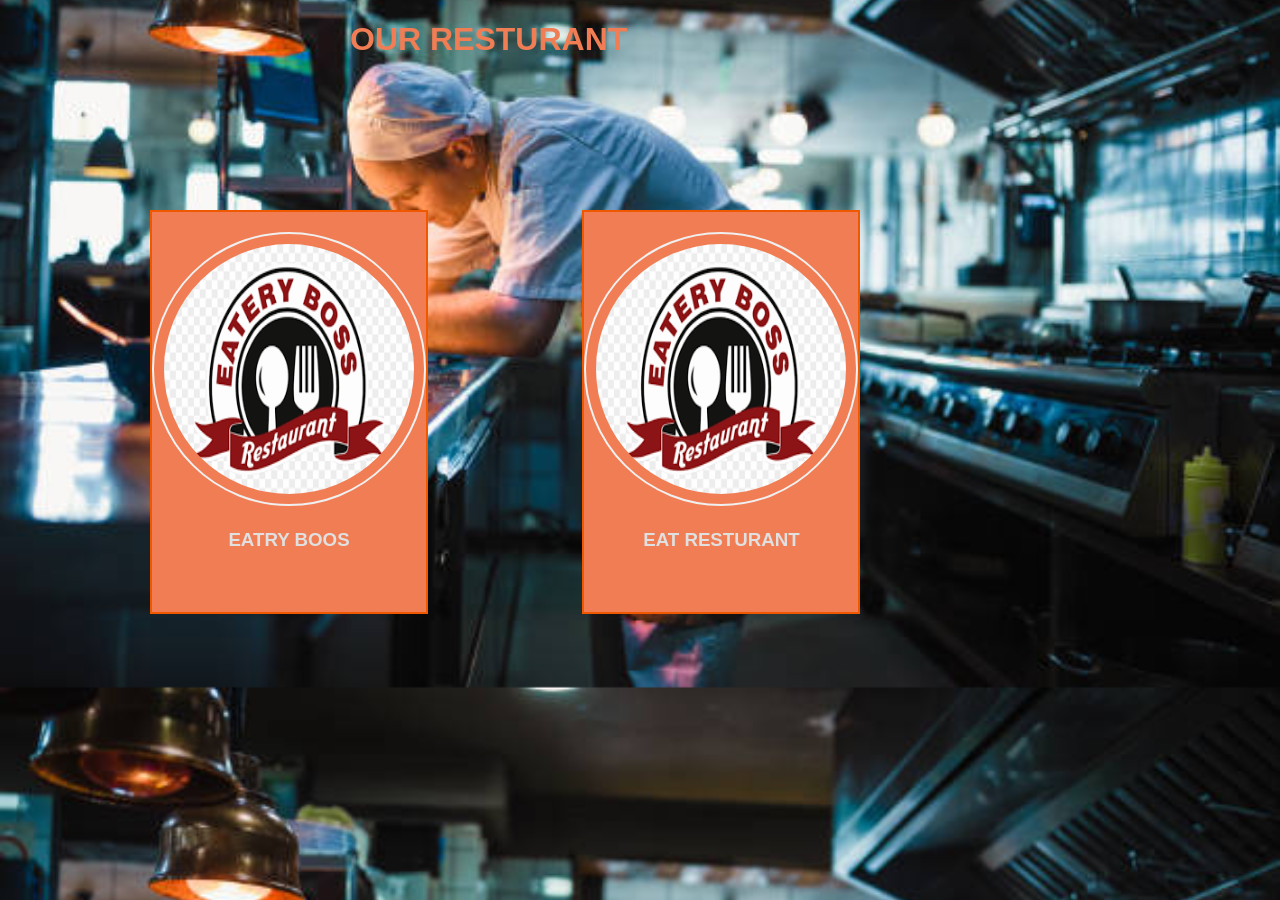
<file: hagaton/htmlfolder/resturants.html>
<!DOCTYPE html>
<html lang="en">
<head>
    <meta charset="UTF-8">
    <meta name="viewport" content="width=device-width, initial-scale=1.0">
    <title>HAGATHON</title>
    <link rel="stylesheet" href="../stylefolder/style.css">
</head>
<body>


    <div><h1 class="mainres">OUR RESTURANT</h1></div>

    <div class="resturnt" onclick="funfun()">
        
        <div>
            <img class="imgres" src="../images/rsturantlogo.png" alt="">
            <h3 class="restheading"> EATRY BOOS</h3>
         </div>
    </div>
    <div class="resturnt" onclick="funfun1()">
        <div>
            <img class="imgres" src="../images/rsturantlogo.png" alt="">
            <h3 class="restheading"> EAT RESTURANT</h3>
        </div>
    </div>
    




    <script src="../javascriptfoler/app.js"></script>
</body>
</html>
</file>
<file: hagaton/stylefolder/style.css>
body{
    margin: 0px;
    padding: 0px;
    height: 500px;
    font-family: sans-serif;
    background-image: url(../images/istockphoto-1158191245-612x612.jpg) ;
    background-size: cover;
    background-position: center;
    background-image: norepait();
    

}



.signup-form-div{
    border: 2px solid #f05800;
width: 250px;
box-shadow: 0 0 3px 0(0,0,0,0.3);
background-image: url();
padding-left:30px ;
padding-right:30px ;

margin: 8% auto;
text-align: center;
height: auto;
margin-bottom: -150px;

}

.signup-form-div h1{
    color: #f05800;
    margin-bottom: -5px;
}

.usericon{
   height: 90px;
    width: 90px;
    margin-top: -50px;
    border-radius: 55px;
}

.input-box{
    color: #f05800;
border-radius: 20px;
padding: 10px;
margin: 10px;
width: 88%;
border: 2px solid #f05800;
outline: none;
}
.input-box:hover{
   background-color: #f05800;
   color: white;
   cursor: pointer;
}


button{
    color: #f05800;
    width: 88%;
    padding: 10px;
    border-radius: 20px;
    font-size: 15px;
    margin: 10px 0;
    border: none;
    outline: none;
    cursor: pointer;
}
button:hover{
    color: white;
    background-color: #f05800;
    cursor: pointer;
}
.sing-btn,.face-btn{
    background-color: #1c8adb;
}

a{
    text-decoration: none;
    color: #f05800;
}
hr{
 
    width: 76%;
}
.or{
    width: 30px;
    margin: -19px auto 10px;
    background: #fff
}




#cart1{
    color: black;
   display: inline-block !important;
   background-color: rgb(0, 0, 0);
    border: 2px solid black;
    width: 400px !important;
    text-align: center;
    margin-top: 20px;
    margin-left: 20px;

}
#cart1,img{
width: 100%;
border: 2px solid rgb(241, 240, 240);


}
#cart1,p1{
    width:150px;
    margin-left: 90px;
    color: rgb(255, 255, 255);
   
    border: 2px solid rgb(255, 255, 255);
}


.container-fluid{
    background-color: rgb(255, 225, 225) !important;
}



.resturnt{
    margin-left: 150px !important;
    margin-top: 130px !important;
    width: auto;
    height: 400px;
    border:  2px solid #f05800;
    background-color: rgb(240, 125, 84);
    margin: 10px auto;
    display: inline-block;
}
.restheading{
    color: #e0e0e0;
    text-align: center;
}

.imgres{
    margin-top:20px !important ;
    text-align: center;
    align-items: center;
    width:250px;
    height: 250px;
    margin-top: -20px;
    padding: 10px;
    border-radius: 1000px;
}


.mainres{
    color: rgb(240, 125, 84);
    margin-left: 350px ;
  }


@media only screen and (max-width: 1025px) {
    .mainres{
margin-left: 300px;
    }
    
    
    
   } 


   @media only screen and (max-width: 900px) {
    .mainres{
margin-left:280px ;
    }
    
        .resturnt{
            margin-left: 70px !important;
        }
    
    
   }

   @media only screen and (max-width: 785px) {
    .mainres{
        margin-left:250px ;
    }
    .resturnt{
        margin-left: 50px !important;
    }

    @media only screen and (max-width: 675px) {
        
        .resturnt{
            margin-left: 150px !important;
            align-items: center;
        }
    
    
    }
    @media only screen and (max-width: 550px) {
        
        .resturnt{
            margin-left: 100px !important;
            align-items: center;
        }
    
    
    }
    @media only screen and (max-width: 415px) {
        
        .resturnt{
            margin-left: 50px !important;
            align-items: center;
        }
    
    
    }

    @media only screen and (max-width: 720px) {
        .mainres{
            margin-left:190px ;

        }
        
        
    } 


   
    @media only screen and (max-width: 650px) {
        .mainres{
            margin-left:160px ;

        }
        
        
    }  

    @media only screen and (max-width: 560px) {
        .mainres{
margin-left: 130px;
        }
        
        
    } 

    @media only screen and (max-width: 485px) {
        .mainres{
margin-left: 80px;
        }
        
        
    }

    @media only screen and (max-width: 375px) {
     .mainres{
margin-left: 40px;
     }
     

    }
</file>
